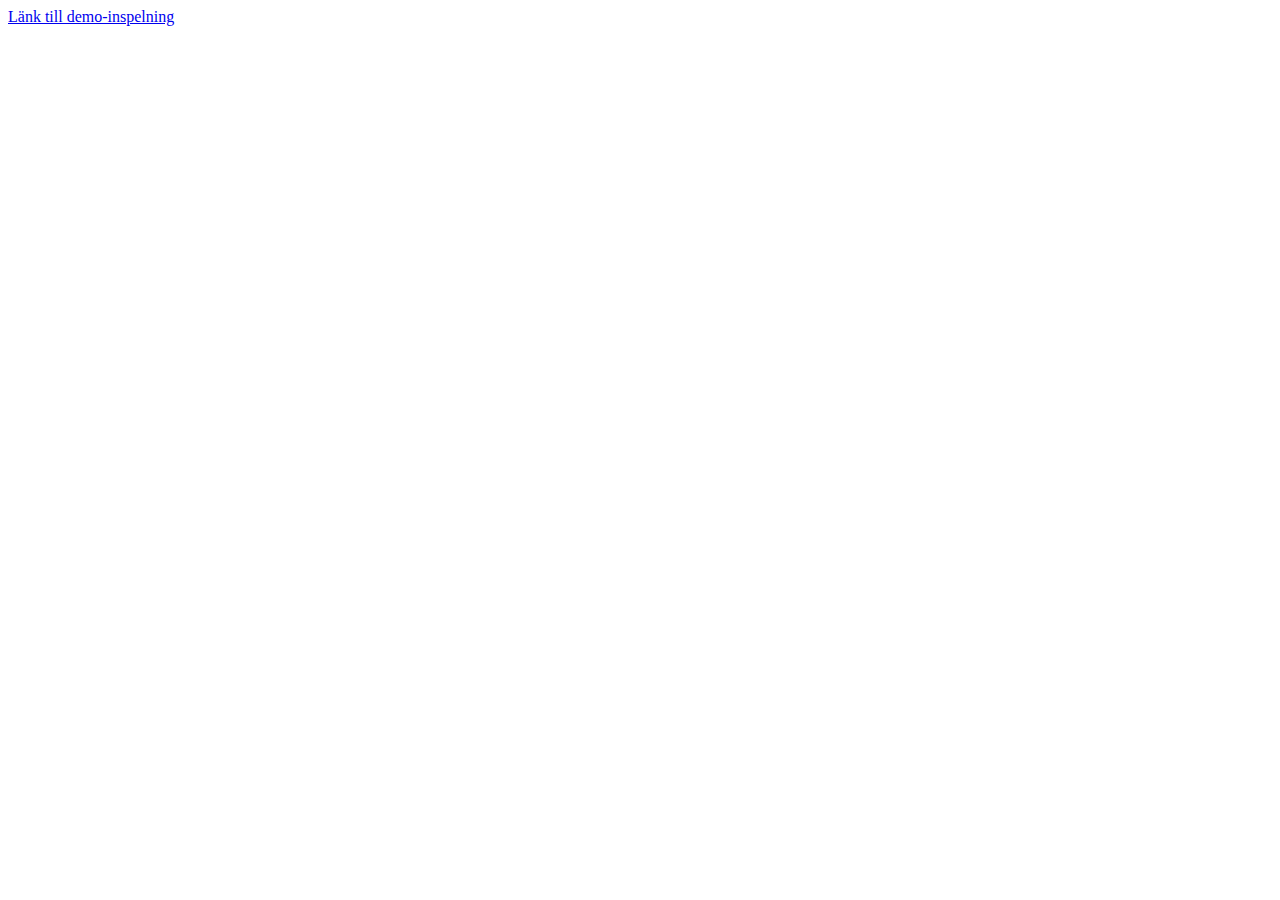
<file: demo.html>
<!doctype html>
<html lang="sv">
<head>
    <meta charset="utf-8"/>
    <meta name="viewport" content="width:device-width, initial-scale=1.0">
<title>Demoinspelning</title>
				<a href="https://www.youtube.com/watch?v=w9mo1xrFZZw">Länk till demo-inspelning</a>
  
<body <div id="body">

</body>
</html>
</file>
